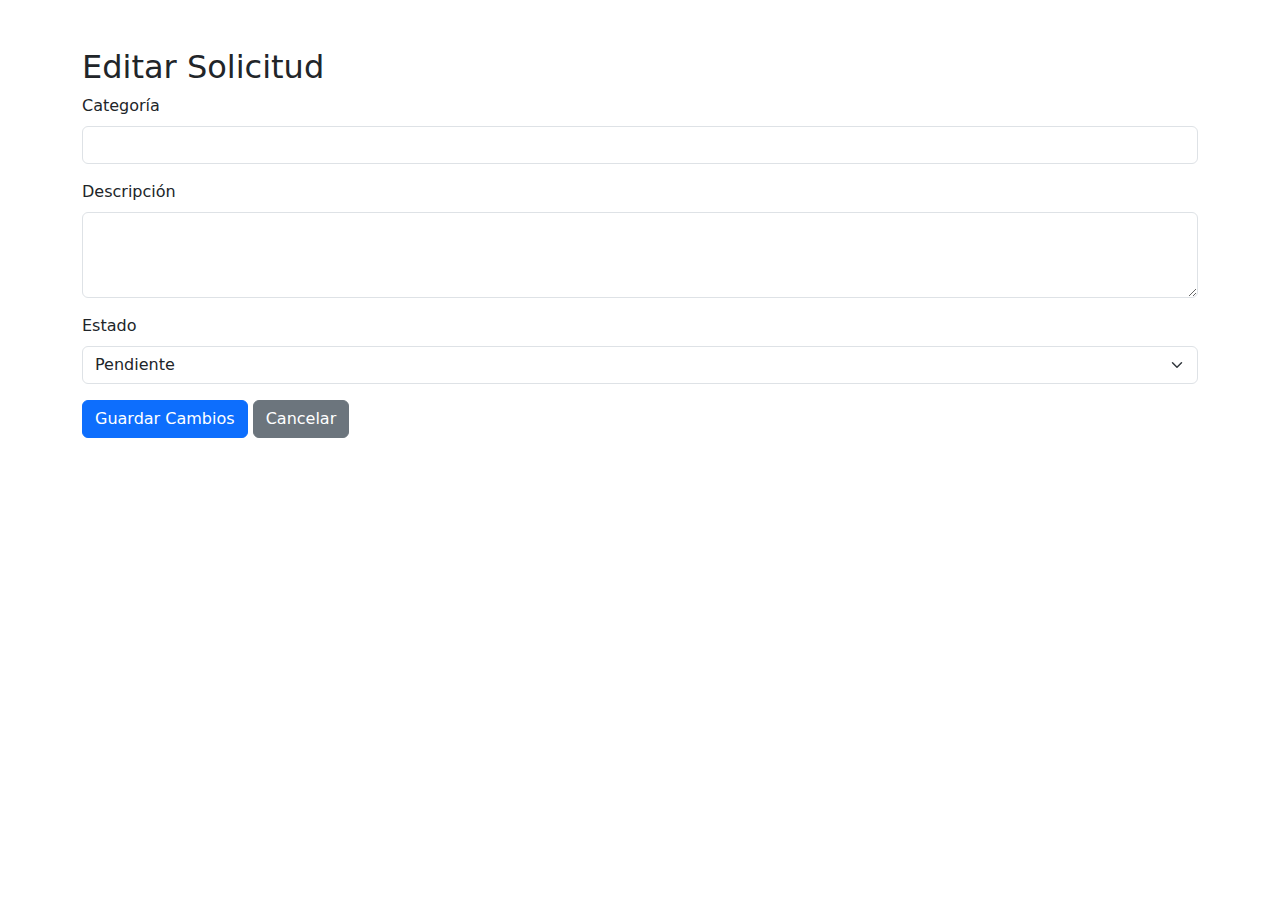
<file: frontend/src/main/resources/templates/edit-request.html>
<!DOCTYPE html>
<html lang="es" xmlns:th="http://www.thymeleaf.org">
<head>
    <meta charset="UTF-8">
    <meta name="viewport" content="width=device-width, initial-scale=1.0">
    <title>Editar Solicitud</title>
    <link href="https://cdn.jsdelivr.net/npm/bootstrap@5.0.2/dist/css/bootstrap.min.css" rel="stylesheet">
    <link rel="stylesheet" th:href="@{/css/viaticos.css}">
</head>
<body>
    <div class="container mt-5">
        <h2>Editar Solicitud</h2>
        <form th:action="@{/requests/editar/{id}(id=${request.id})}" method="post">
            <div class="mb-3">
                <label for="category" class="form-label">Categoría</label>
                <input type="text" class="form-control" id="category" name="category" th:value="${request.category}" required>
            </div>
            <div class="mb-3">
                <label for="description" class="form-label">Descripción</label>
                <textarea class="form-control" id="description" name="description" rows="3" required th:text="${request.description}"></textarea>
            </div>
            <div class="mb-3">
                <label for="status" class="form-label">Estado</label>
                <select class="form-select" id="status" name="status">
                    <option value="false" th:selected="${request.status == false}">Pendiente</option>
                    <option value="true" th:selected="${request.status == true}">Completado</option>
                </select>
            </div>
            <button type="submit" class="btn btn-primary">Guardar Cambios</button>
            <a th:href="@{/requests/lista}" class="btn btn-secondary">Cancelar</a>
        </form>
    </div>
</body>
</html>
</file>
